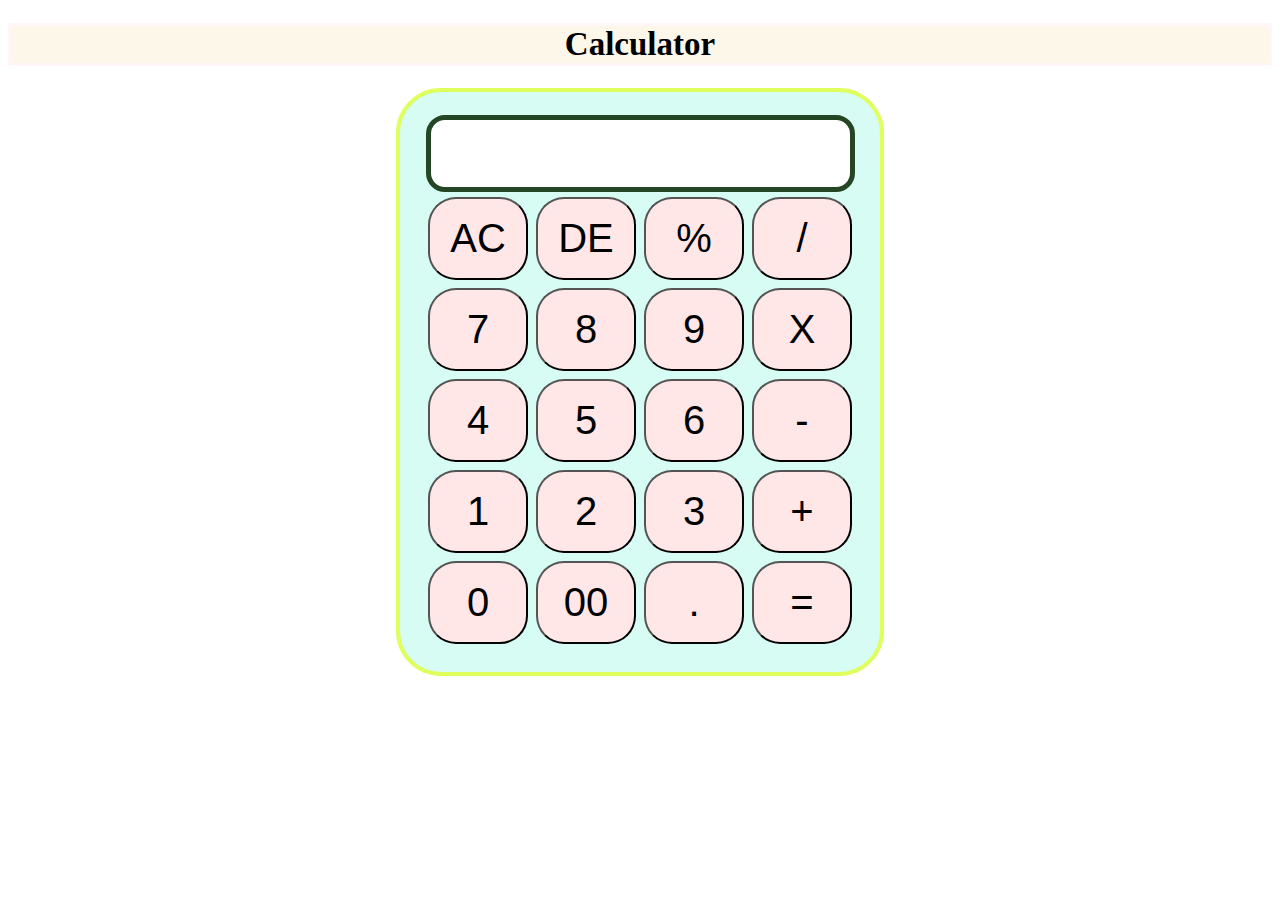
<file: Calculator/index.html>
<!DOCTYPE html>
<html lang="en">
<head>
    <meta charset="UTF-8">
    <meta name="viewport" content="width=device-width, initial-scale=1.0">
    <meta http-equiv="x-UA-Compatible" content="ie-edge">
    <link rel="stylesheet" href="style.css">
    <title>Calculator</title>
</head>
<body>
    <div class="container">
        <h1>Calculator</h1>

        <div class="Calculator">
            <input type="text" name="screen" id="screen">
         <table>
            <tr>
                <td><button>AC</button></td>
                <td><button>DE</button></td>
                <td><button>%</button></td>
                <td><button>/</button></td>
            </tr>
            <tr>
                <td><button>7</button></td>
                <td><button>8</button></td>
                <td><button>9</button></td>
                <td><button>X</button></td>
            </tr>
            <tr>
                <td><button>4</button></td>
                <td><button>5</button></td>
                <td><button>6</button></td>
                <td><button>-</button></td>
            </tr>
            <tr>
                <td><button>1</button></td>
                <td><button>2</button></td>
                <td><button>3</button></td>
                <td><button>+</button></td>
            </tr>
            <tr>
                <td><button>0</button></td>
                <td><button>00</button></td>
                <td><button>.</button></td>
                <td><button>=</button></td>
            </tr>
         </table>
        </div>
    </div>
    
</body>
<script src="index.js"></script>
</html>
</file>
<file: Calculator/style.css>
.container{
    text-align: center;
    margin-top: 23px;
}
table{
    margin: auto;
}

h1{
    font-size: 33px;
    border: 3px solid rgb(255 247 247);
    background: rgb(253, 247, 234);

}
input{
    border-radius: 19px;
    border: 5px solid #244624;
    font-size: 34px;
    height: 65px;
    width: 415px;
}
button{
    border-radius: 28px;
    font-size: 40px;
    background: rgba(255, 231, 231, 0.979);
    width: 100px;
    height: 83px;
    margin: 2px;
}
.Calculator{
    border: 4px solid rgb(223, 255, 93);
    background-color: #d6fcf4;
    padding: 23px;
    border-radius: 45px;
    display: inline-block;
}
</file>
